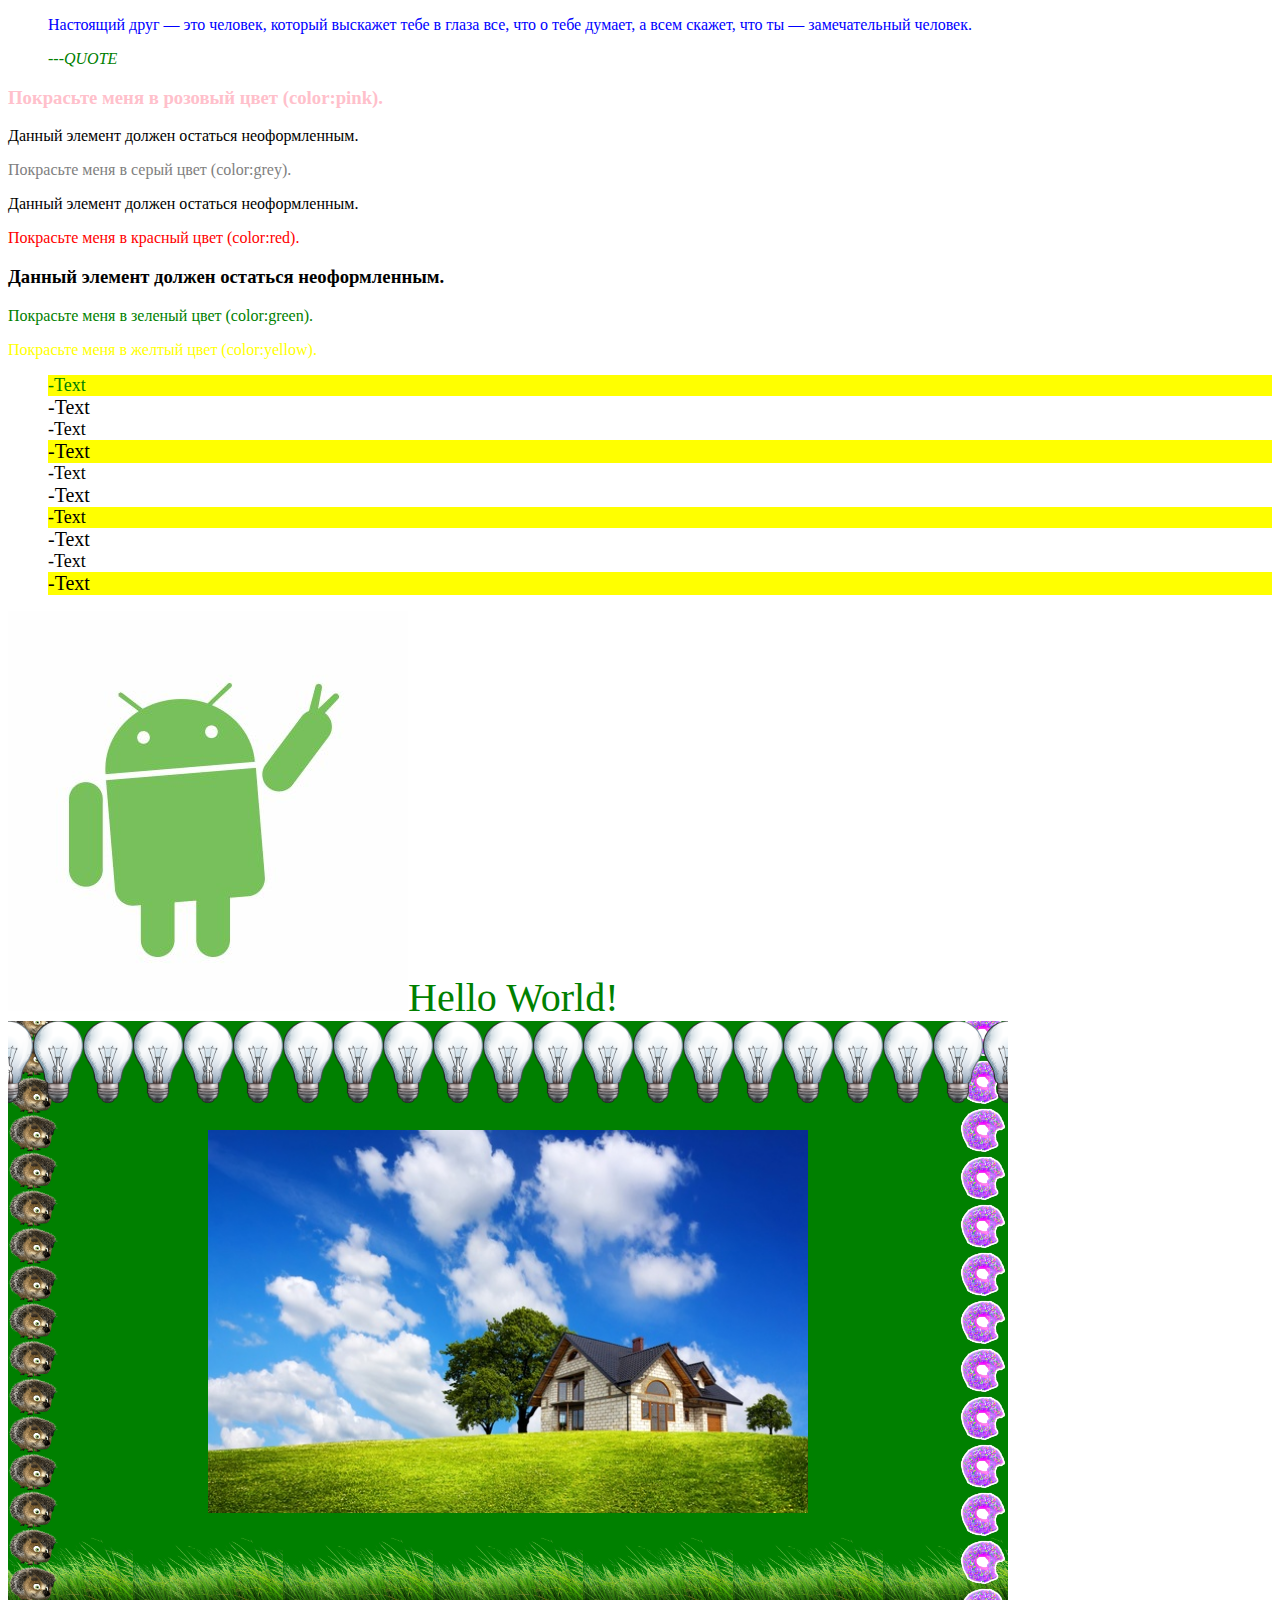
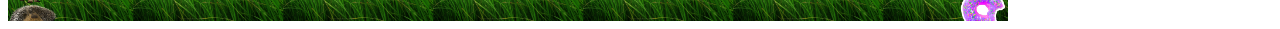
<file: FE17_Kupin_HW2/index.html>
<!DOCTYPE html>
<html lang="ru">
<head>
    <meta charset="UTF-8">
    <meta name="viewport" content="width=device-width, initial-scale=1.0">
    <meta http-equiv="X-UA-Compatible" content="ie=edge">
    <title>HW2</title>
    <link rel="stylesheet" href="style.css">
    <style>
        .quote {
            color: green;
        }
    </style>
</head>
<body>
    <header>
        <section>
            <blockquote class="quote" cite="https://socratify.net/quotes/best">
                <p style="color: blue;">Настоящий друг — это человек, который выскажет тебе в глаза все, что о тебе
                    думает, а всем скажет, что ты — замечательный человек.</p>
                <span>---<cite>QUOTE</cite></span>
            </blockquote>
        </section>
    </header>
    <section>
        <h3>Покрасьте меня в розовый цвет (color:pink).</h3>
        <p>Данный элемент должен остаться неоформленным.</p>
        <p id='greycol'>Покрасьте меня в серый цвет (color:grey).</p>
        <div>Данный элемент должен остаться неоформленным.</div>
        <div>
            <p>Покрасьте меня в красный цвет (color:red).</p>
        </div>
        <h3>Данный элемент должен остаться неоформленным.</h3>
        <p>Покрасьте меня в зеленый цвет (color:green).</p>
        <p class='yellow'>Покрасьте меня в желтый цвет (color:yellow).</p>
    </section>
    <section>
        <ul>
            <li>Text</li>
            <li>Text</li>
            <li>Text</li>
            <li>Text</li>
            <li>Text</li>
            <li>Text</li>
            <li>Text</li>
            <li>Text</li>
            <li>Text</li>
            <li>Text</li>
        </ul>
    </section>
    <section>
        <a class="a" href="#"><img src="images/andr.jpg" alt="android"><span class="t1">Hello World!</span><span
                class="t2">Nice to meet you!</span></a>
    </section>
    <section>
        <div class="bg-box">
        </div>
    </section>
</body>
</html>
</file>
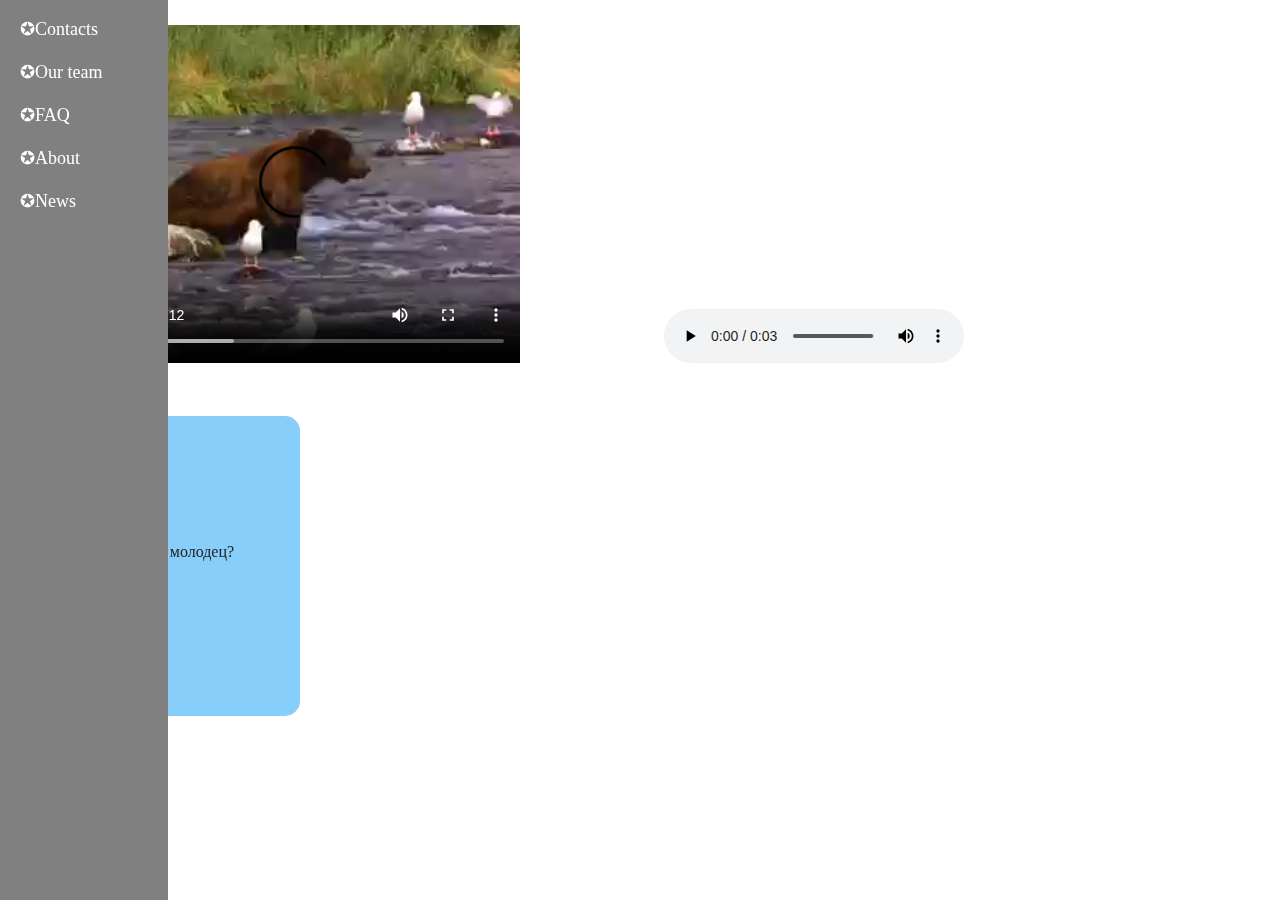
<file: FE17_Kupin_HW4/index.html>
<!DOCTYPE html>
<html lang="en">

<head>
    <meta charset="UTF-8">
    <meta name="viewport" content="width=device-width, initial-scale=1.0">
    <meta http-equiv="X-UA-Compatible" content="ie=edge">
    <title>HW4</title>
    <link rel="stylesheet" href="css-reset.css">
    <link rel="stylesheet" href="style.css">
</head>

<body>
    <section>
        <video controls autoplay class="video">
            <source src="files/video.mp4" type="video/mp4">
        </video>
        <audio controls class="audio">
            <source src="files/hello.mp3" type="audio/mpeg">  
        </audio>
        <!-- time: 26 minutes -->
    </section>
    <section>
        <div class="all">
            <div class="card">
                <div class="front"><span class="text">Кто молодец?</span></div>
                <div class="back"><span class="text">Я молодец</span></div>
            </div>
        </div>
        <!-- time: 2 hours 22 minutes -->
    </section>
    <section>
        <div class="wrap">
            <div class="menu">
                <p class="text2">menu here</p>
                <ul class="nav">
                    <li>Home</li>
                    <li>Contacts</li>
                    <li>Our team</li>
                    <li>FAQ</li>
                    <li>About</li>
                    <li>News</li>
                </ul>
            </div>
        </div>
        <!-- time: 3 hours 21 minutes -->
    </section>
</body>

</html>
</file>
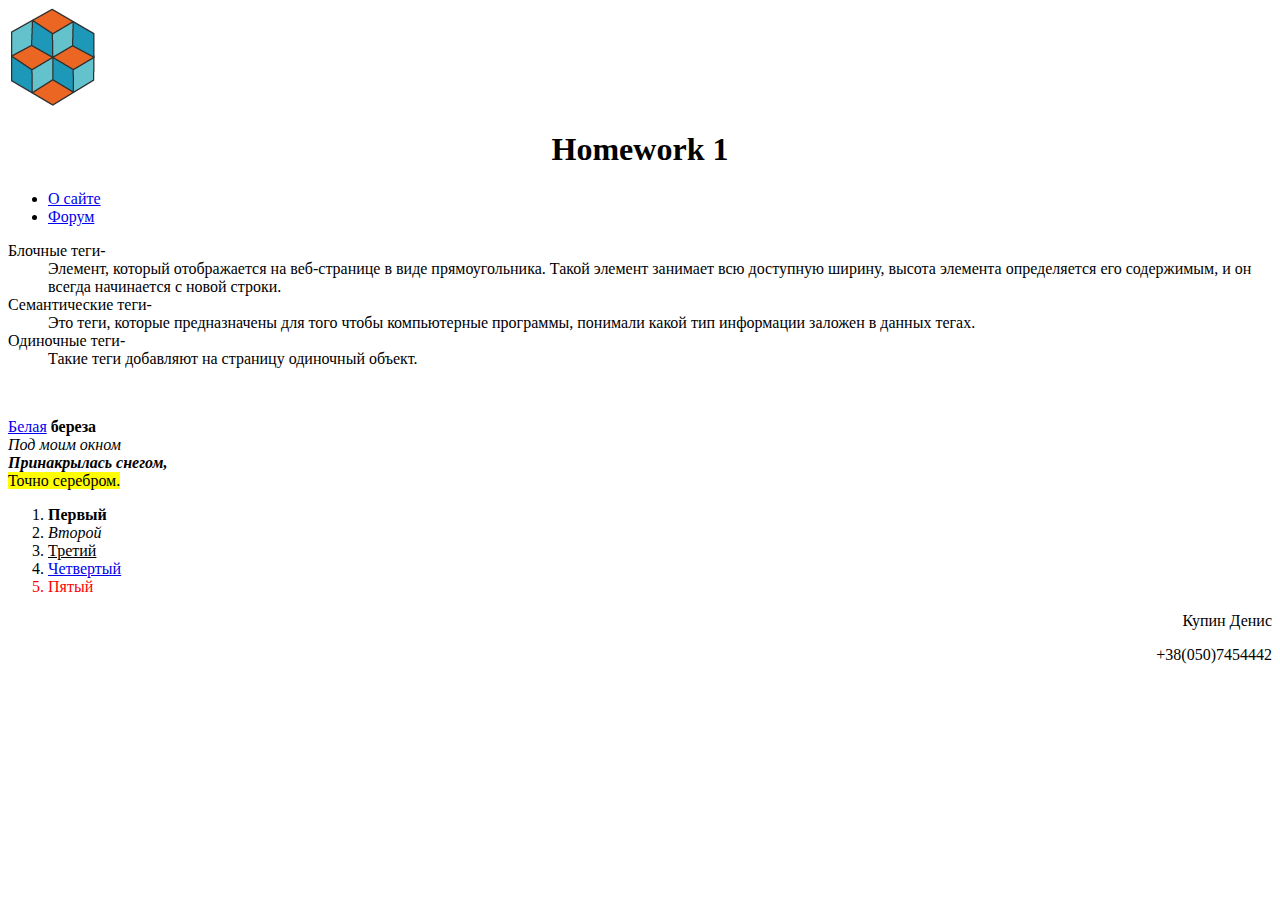
<file: FE17_Kupin_HW1/HW1.html>
<!DOCTYPE html>
<html lang="ru">
<head>
    <meta charset="UTF-8">
    <meta name="viewport" content="width=device-width, initial-scale=1.0">
    <meta http-equiv="X-UA-Compatible" content="ie=edge">
    <title>A-level</title>
</head>
<header>
    <img src="pic.png" alt="favicon">
    <h1 align="center">Homework 1</h1>
    <nav>
        <ul>
            <li><a href="#">О сайте</a></li>
            <li><a href="#">Форум</a></li>
        </ul>
    </nav>
</header>
<body>
<dl>
    <dt>Блочные теги-</dt>
    <dd>Элемент, который отображается на веб-странице в виде прямоугольника. Такой элемент занимает всю доступную ширину, высота элемента определяется его содержимым, и он всегда начинается с новой строки.</dd>
    <dt>Семантические теги-</dt>
    <dd>Это теги, которые предназначены для того чтобы компьютерные программы, понимали какой тип информации заложен в данных тегах.</dd>
    <dt>Одиночные теги-</dt>
    <dd>Такие теги добавляют на страницу одиночный объект.</dd>
</dl><br>
<p>
    <a href="#">Белая</a> <strong>береза</strong><br>
    <em>Под моим окном</em><br>
    <strong><em>Принакрылась снегом,</em></strong><br>
    <mark>Точно серебром.</mark><br>
</p>
</body>
<article>
<!--<p>Для статей и т.д.</p>-->
</article>
<aside>
<ol>
    <li><strong>Первый</strong></li>
    <li><em>Второй</em></li>
    <li><u>Третий</u></li>
    <li><a href="https://www.google.com/" target="blank" class="google-link" id="mainlink">Четвертый</a></li>
    <li style="color: red">Пятый</li>
</ol>
</aside>
<footer>
    <p align="right">Купин Денис</p>
    <p align="right">+38(050)7454442</p>
</footer>
</html>
</file>
<file: FE17_Kupin_HW2/style.css>
.quote{
    color: red;
}
h3:first-of-type{
    color: pink;
}
#greycol{
    color: grey;
}
div p{
    color: red;
}
p:nth-of-type(3n){
    color: green;
}
.yellow{
    color: yellow;
}
li{
    list-style: none;
}
li::before{
    content: "-";
}
li:nth-of-type(3n+1){
    background-color: yellow;
}
li:first-of-type{
    color: green;
}
li:nth-of-type(odd){
    font-size: 18px;
}
li:nth-of-type(even){
    font-size: 20px;
}
li:hover{
    border: 1px solid black;
}
a{
    color: green;
    text-decoration: none;
    font-size: 40px;
    position: relative;
}
.t1{
    position: relative;
    color: green;
    text-decoration: none;
    font-size: 40px;
}
.t2{
    position: relative;
    display: none;
    color: green;
    text-decoration: none;
    font-size: 40px;
}

a:hover .t1{
    display: none;
}
a:hover .t2{
    display: inline;
}
.bg-box{
    height: 600px;
    width: 1000px;
    background-image: url(images/house.jpg),
    url(images/lamp.png),
    url(images/ejik.png),
    url(images/don.png),
    url(images/green.png);
    background-position:center center, top, left, right, bottom;
    background-repeat: no-repeat, repeat-x, repeat-y, repeat-y, repeat-x;
    background-size: 60%, 5%, 5%, 5%, 15%;
    background-color: green;
}
</file>
<file: FE17_Kupin_HW4/style.css>
body{
    position: absolute;
}
.video {
    margin: 25px 70px;
    width: 450px;
}

.audio {
    margin: 25px 70px;
}

.all {
    position: absolute;
    text-align: center;
    transform: translateY(-400px);
}

.text {
    display: block;
    position: relative;
    transform: translateY(800%);
}

.card {
    position: absolute;
    height: 300px;
    width: 225px;
    margin: 25px;
    perspective: 2000px;
}

.front,
.back {
    position: absolute;
    width: 100%;
    height: 100%;
    left: 50px;
    top: 400px;
    transition: 1s;
    backface-visibility: hidden;
    border-radius: 15px;
}

.front {
    background-color: lightskyblue;
}

.back {
    background-color: orange;
    transform: rotateY(180deg)
}

.card:hover .front {
    transform: rotateY(180deg)
}

.card:hover .back {
    transform: rotateY(360deg)
}

.wrap{
    position: fixed;
    background-color: gray;
    left: 0;
    top: 0;
    padding: 40% 20px;
    transition: 1s;
    transform: translateX(-103px);
}
.text2{
    transform: rotate(90deg) translateY(-230%) translateX(-300%);
    text-transform: uppercase;
    font-size: 22px;
    transition: 1s;
    color: white;
}
.nav{
    transform: translateY(-250%);
    transition: 0.5s;
}
li{
    margin: 25px 0px;
    font-size: 18px;
    color: white;
}
li::before{
    content: "\272A";
}
li:hover{
    transform: translateX(5px);
    cursor: pointer;
    color: orange;
    transition: 0.5s;
}
.wrap:hover{
    transform: translateX(0px);
}
.wrap:hover .menu .text2{
    opacity: 0;
}
/* .menu:hover{
    transform: translate(450px);
}
.menu:hover+.nav{
    transform: translate(40px);
} */
</file>
